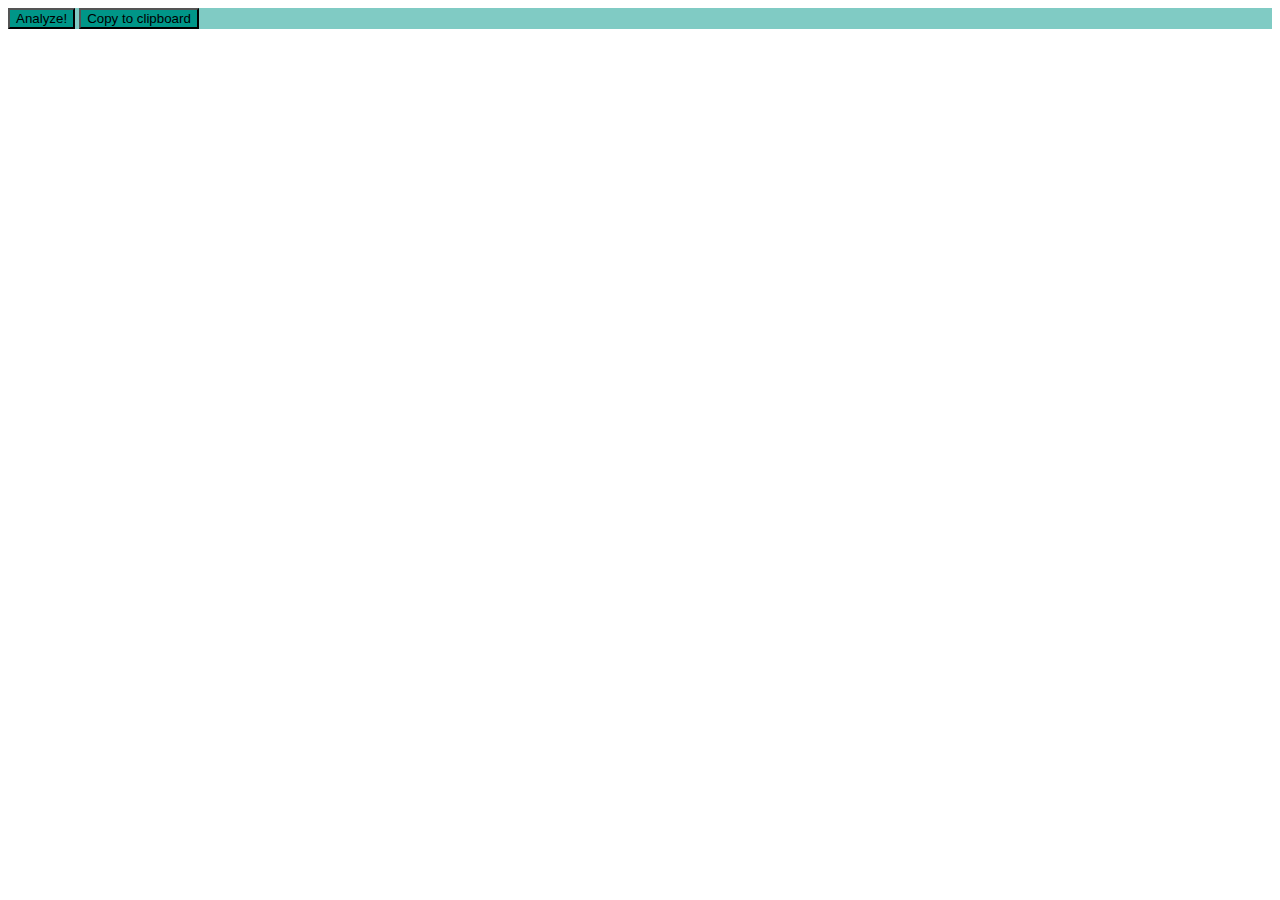
<file: OCRChrome/index.html>
<!DOCTYPE html>

  <head>
    <meta charset="utf-8">
    <meta http-equiv="X-UA-Compatible" content="IE=edge">
    <title>OCR</title>
    <meta name="description" content="">
    <meta name="viewport" content="width=device-width, initial-scale=1">
    <link rel="stylesheet" href="css\main.css">
    <!-- CSS only -->
    <link rel="stylesheet" href="https://stackpath.bootstrapcdn.com/bootstrap/4.5.0/css/bootstrap.min.css" integrity="sha384-9aIt2nRpC12Uk9gS9baDl411NQApFmC26EwAOH8WgZl5MYYxFfc+NcPb1dKGj7Sk" crossorigin="anonymous">
  </head>
  <body>
    <div class="container back">
      <div class="jumbotron" style="background:transparent !important">
        <button type="button" class="btn btn-primary btn-lg btn-block">Analyze!</button>
        <button type="button" class="btn btn-primary btn-lg btn-block">Copy to clipboard</button>

      </div>
    </div>
    <script src="" async defer></script>
  </body>
</html>
</file>
